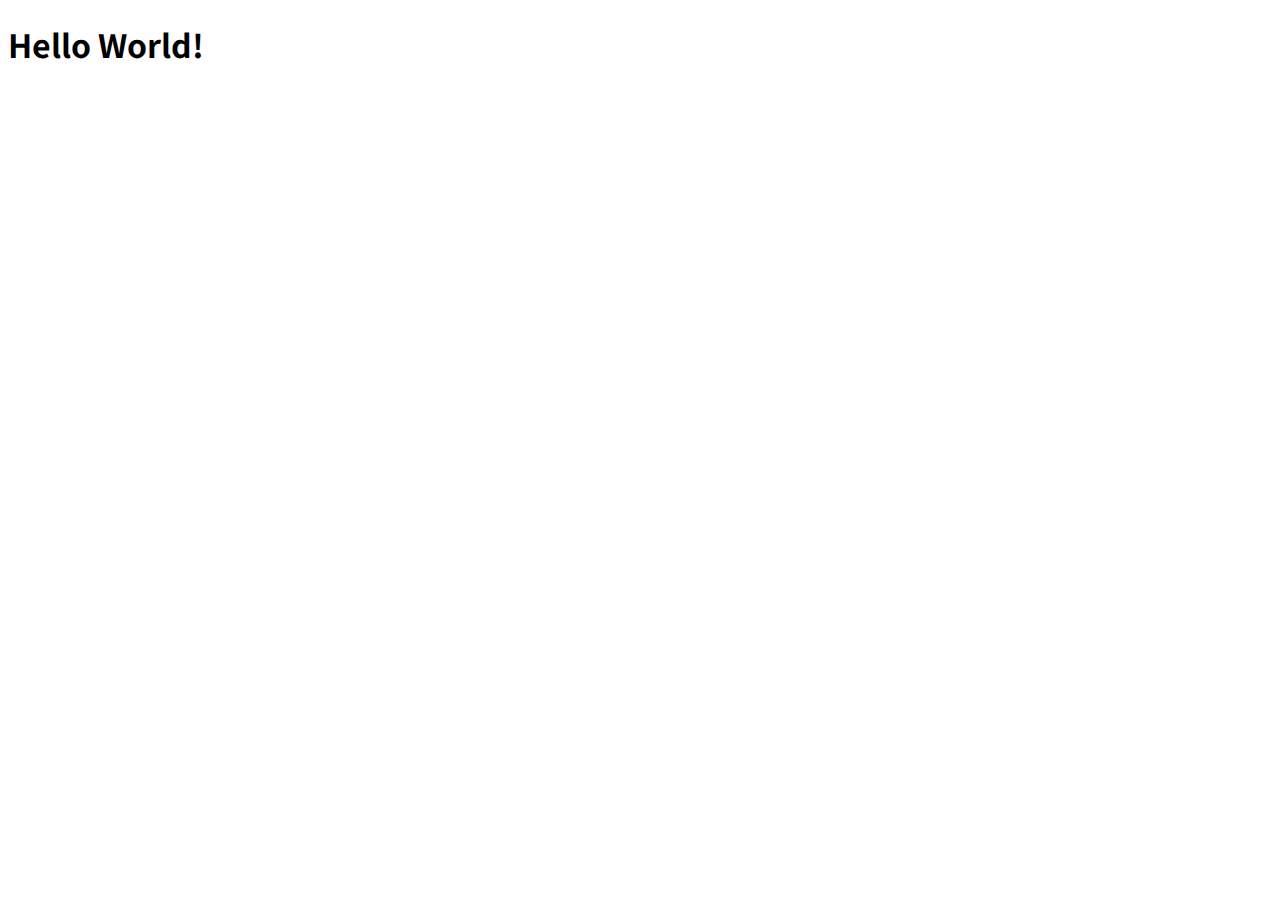
<file: css/index.html>
<!DOCTYPE html>
<html lang="en">
    <head>
        <meta charset="UTF-8" />
        <meta name="viewport" content="width=device-width, initial-scale=1.0" />
        <meta http-equiv="X-UA-Compatible" content="ie=edge" />
        <link rel="stylesheet" href="style.css" />
        <link href="https://fonts.googleapis.com/css?family=Noto+Sans+JP&display=swap" rel="stylesheet" />
        <title>Hello World</title>
    </head>
    <body>
        <h1>Hello World!</h1>
    </body>
</html>
</file>
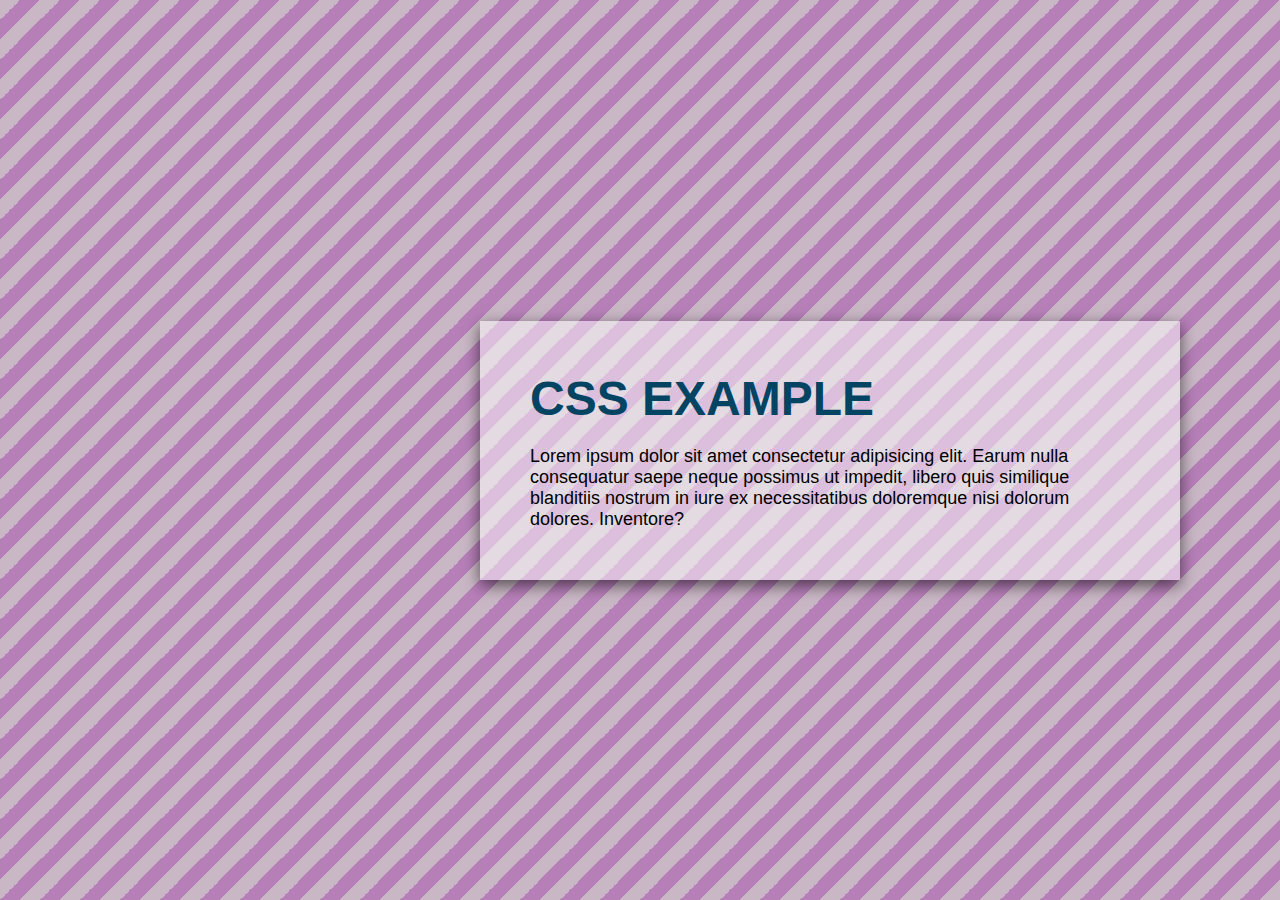
<file: css/transparent_div_background/transparent_div_background.html>
<!DOCTYPE html>
<html lang="en">
    <head>
        <meta charset="UTF-8" />
        <meta name="viewport" content="width=device-width, initial-scale=1.0" />
        <meta http-equiv="X-UA-Compatible" content="ie=edge" />
        <title>Document</title>
        <link rel="stylesheet" href="./css/style.css" />
    </head>
    <body>
        <section>
            <div class="box">
                <h2>CSS Example</h2>
                <p>
                    Lorem ipsum dolor sit amet consectetur adipisicing elit. Earum nulla consequatur saepe neque
                    possimus ut impedit, libero quis similique blanditiis nostrum in iure ex necessitatibus doloremque
                    nisi dolorum dolores. Inventore?
                </p>
            </div>
        </section>
    </body>
</html>
</file>
<file: css/style.css>
body {
    font-family: "Noto Sans JP", sans-serif;
}
</file>
<file: css/transparent_div_background/css/style.css>
body {
  margin: 0;
  padding: 0;
  font-family: sans-serif;
}

section {
  padding: 0 100px;
  background-image: linear-gradient(-45deg, #b67fb8 25%, #c9b7c5 25%, #c9b7c5 50%, #b67fb8 50%, #b67fb8 75%, #c9b7c5 75%, #c9b7c5);
  background-size: 40px 40px;
  background-attachment: fixed;
  height: 100vh;
  display: -webkit-box;
  display: -ms-flexbox;
  display: flex;
  -webkit-box-align: center;
      -ms-flex-align: center;
          align-items: center;
  -webkit-box-orient: horizontal;
  -webkit-box-direction: reverse;
      -ms-flex-direction: row-reverse;
          flex-direction: row-reverse;
}

.box {
  position: relative;
  max-width: 600px;
  padding: 50px;
  background: rgba(255, 255, 255, 0.5);
  -webkit-box-shadow: 0 5px 15px rgba(0, 0, 0, 0.6);
          box-shadow: 0 5px 15px rgba(0, 0, 0, 0.6);
}

.box h2 {
  margin: 0 0 20px;
  padding: 0;
  font-size: 48px;
  text-transform: uppercase;
  color: #044463;
}

.box p {
  margin: 0;
  padding: 0;
  font-size: 18px;
}
/*# sourceMappingURL=style.css.map */
</file>
